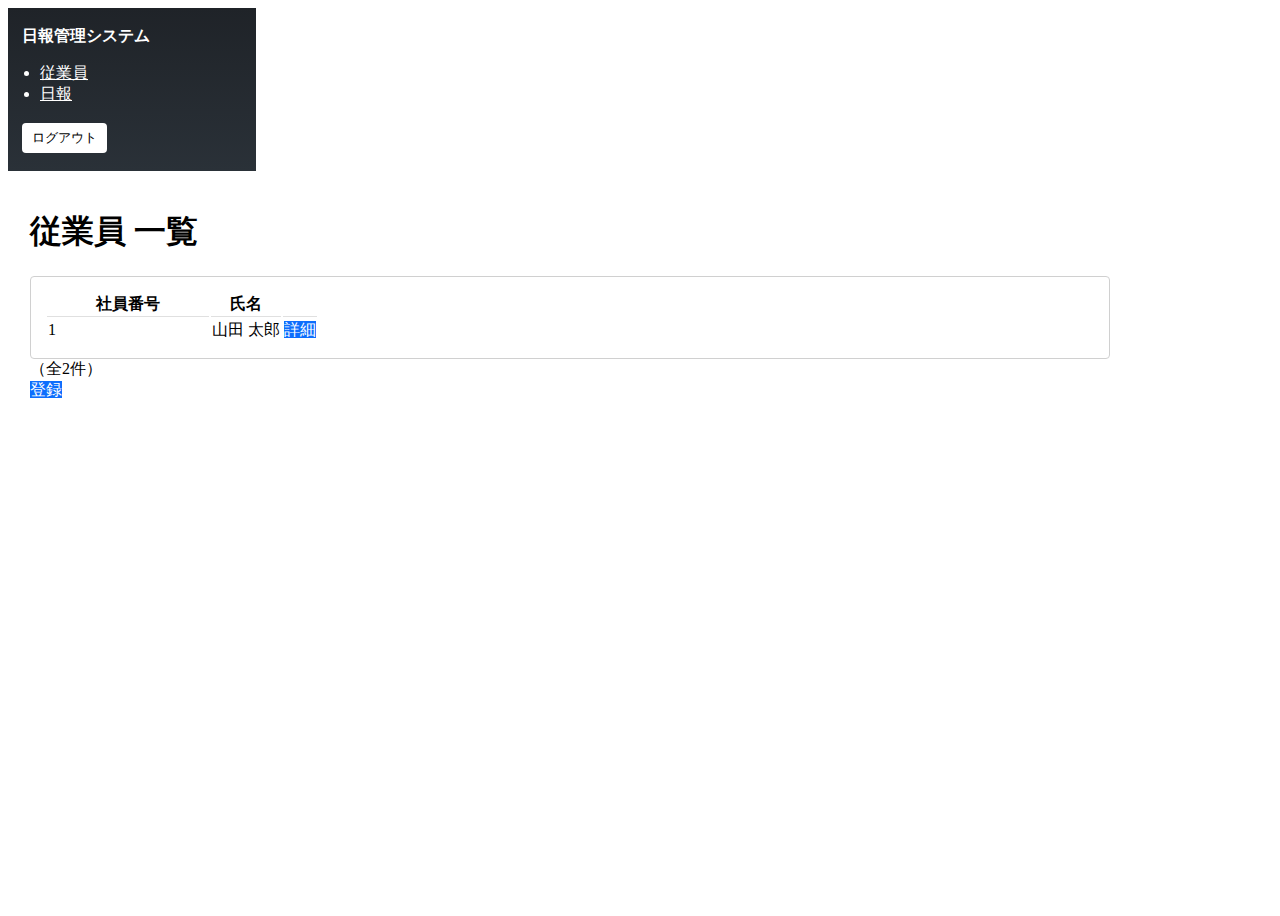
<file: DailyReportSystemApplication/src/main/resources/templates/employees/index.html>
<!DOCTYPE html>
<html lang="ja" xmlns:th="http://www.thymeleaf.org">

<head>
	<meta charset="utf-8">
	<title>従業員一覧</title>

	<link rel="stylesheet" th:href="@{/css/bootstrap.min.css}">
	<script defer th:src="@{/js/bootstrap.min.js}"></script>

	<!-- 既存の style.css を使うなら残してOK -->
	<link rel="stylesheet" th:href="@{/css/style.css}">

	<!-- サイドバー統一用（style.cssに移してもOK） -->
	<style>
		.layout-wrap {
			min-height: 100vh;
		}

		.sidebar {
			width: 220px;
			background: linear-gradient(180deg, #1f2328 0%, #2a3138 100%);
			color: #fff;
			padding: 18px 14px;
		}

		.sidebar .sysname {
			font-weight: 700;
			margin-bottom: 14px;
		}

		.sidebar ul {
			padding-left: 18px;
			margin-bottom: 18px;
		}

		.sidebar a {
			color: #fff;
			text-decoration: underline;
		}

		.sidebar .logout-btn {
			background: #fff;
			border: 0;
			padding: 6px 10px;
			border-radius: 4px;
		}

		.content {
			padding: 18px 22px;
		}

		/* 一覧の枠（1枚目の“カードっぽい枠”に寄せる） */
		.box {
			border: 1px solid #d0d0d0;
			border-radius: 4px;
			padding: 14px;
			max-width: 1050px;
		}

		.table thead th {
			border-bottom: 1px solid #e0e0e0;
		}

		.btn-blue {
			background: #0d6efd;
			border-color: #0d6efd;
			color: #fff;
		}
	</style>
</head>

<body>
	<div class="d-flex layout-wrap">

		<!-- ===== サイドバー（2枚目の形に統一） ===== -->
		<aside class="sidebar">
			<div class="sysname">日報管理システム</div>

			<ul>
				<li><a th:href="@{/employees}">従業員</a></li>
				<li><a th:href="@{/reports}">日報</a></li>
			</ul>

			<form method="post" th:action="@{/logout}">
				<button type="submit" class="logout-btn">ログアウト</button>
			</form>
		</aside>

		<!-- ===== メイン ===== -->
		<main class="content flex-grow-1">
			<h1 class="fw-bold mb-3">従業員 一覧</h1>

			<div class="box">
				<table class="table mb-2 align-middle">
					<thead>
						<tr>
							<th style="width: 160px;">社員番号</th>
							<th>氏名</th>
							<th></th>
						</tr>
					</thead>

					<tbody>
						<tr th:each="employee : ${employees}">
							<td th:text="${employee.code}">1</td>
							<td th:text="${employee.name}">山田 太郎</td>
							<td class="text-center">
								<a class="btn btn-sm btn-blue" th:href="@{|/employees/${employee.code}|}">
									詳細
								</a>
							</td>
						</tr>
					</tbody>
				</table>
			</div>
			<div class="my-2" th:text="|（全${#lists.size(employees)}件）|">（全2件）</div>
			<a class="btn btn-blue" th:href="@{/employees/new}">登録</a>
		</main>

	</div>
</body>

</html>
</file>
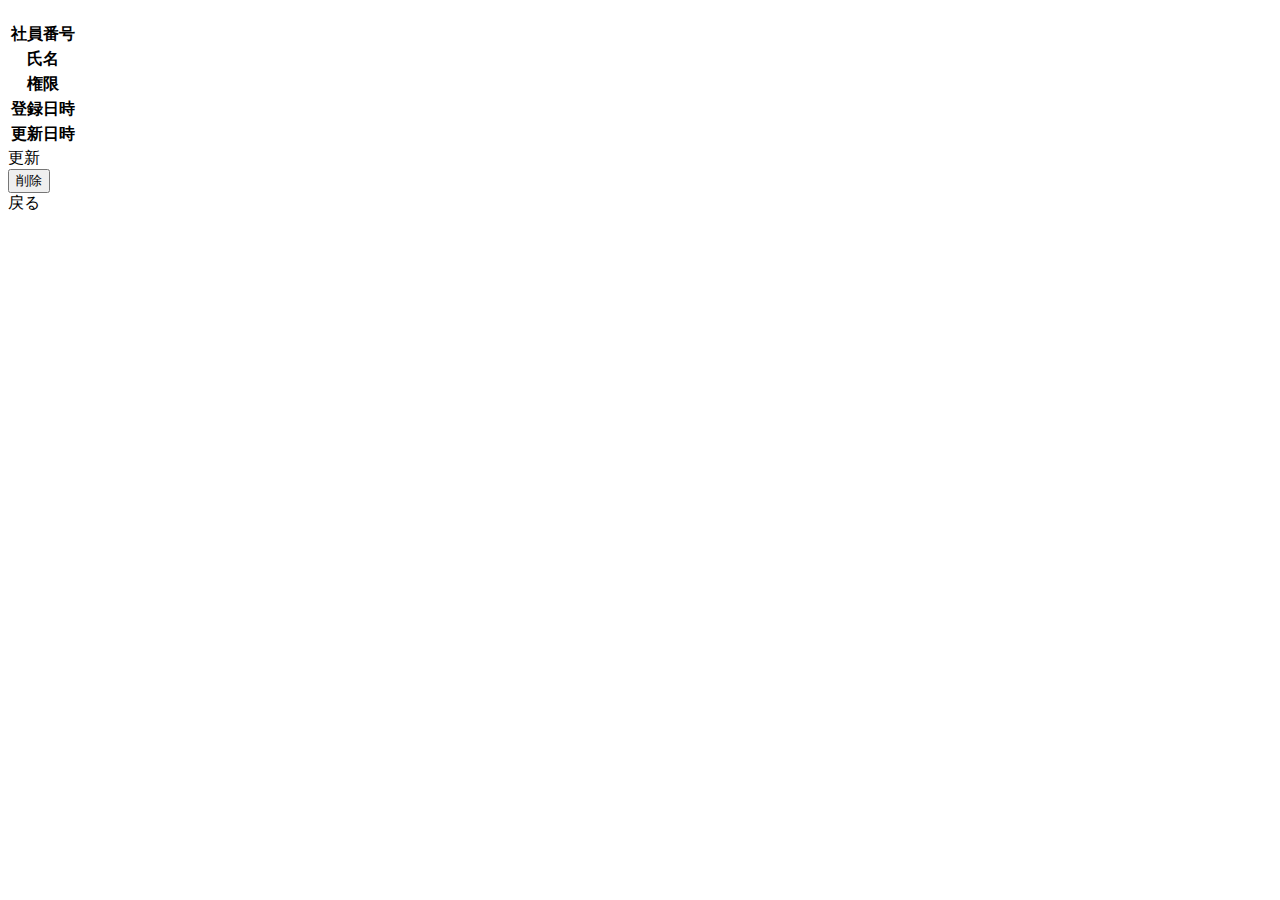
<file: DailyReportSystemApplication/src/main/resources/templates/employees/detail.html>
<!DOCTYPE html>
<html class="h-100"
      xmlns="http://www.w3.org/1999/xhtml"
      xmlns:th="http://www.thymeleaf.org">

<head th:replace="common/header :: head_fragment(title=従業員詳細)"></head>

<body class="h-100 overflow-hidden">
<div class="row h-100">

    <!-- サイドバー -->
    <div class="h-100 p-3 mb-2 bg-dark text-white col-sm-2">
        <nav th:replace="common/side :: copy"></nav>
    </div>

    <!-- メイン -->
    <div class="mt-3 h-100 col-sm-10">
        <div class="container-fluid p-0">
            <h1 th:text="'code:' + ${employee.code} + ' の従業員情報詳細'"
                class="h3 mb-3"></h1>
        </div>

        <div class="mb-3 col-12 col-xxl-6">
            <div class="col-xl-12">
                <div class="card">
                    <div class="card-body mb-5">

                        <table class="table table-striped">
                            <tr>
                                <th class="w-25">社員番号</th>
                                <td th:text="${employee.code}"></td>
                            </tr>
                            <tr>
                                <th>氏名</th>
                                <td th:text="${employee.name}"></td>
                            </tr>
                            <tr>
                                <th>権限</th>
                                <td th:text="${employee.role.value}"></td>
                            </tr>
                            <tr>
                                <th>登録日時</th>
                                <td th:text="${#temporals.format(employee.createdAt, 'yyyy-MM-dd HH:mm:ss')}"></td>
                            </tr>
                            <tr>
                                <th>更新日時</th>
                                <td th:text="${#temporals.format(employee.updatedAt, 'yyyy-MM-dd HH:mm:ss')}"></td>
                            </tr>
                        </table>

                        <!-- ボタン -->
                        <div class="mt-5 row g-1">

                            <!-- 更新 -->
                            <div class="col-auto">
                                <a th:href="@{/employees/{code}/edit(code=${employee.code})}"
                                   class="btn btn-primary">
                                    更新
                                </a>
                            </div>

                            <!-- 削除 -->
                            <div class="col-auto">
                                <form th:action="@{/employees/{code}/delete(code=${employee.code})}"
                                      method="post">
                                    <input type="submit" value="削除"
                                           class="btn btn-danger">
                                </form>
                            </div>

                            <!-- 戻る -->
                            <div class="col-auto">
                                <a th:href="@{/employees}" class="btn btn-secondary">
                                    戻る
                                </a>
                            </div>
                        </div>

                        <!-- 削除エラー表示 -->
                        <div class="mt-3">
                            <span th:if="${deleteError != null}"
                                  th:text="${deleteError}"
                                  class="text-danger"></span>
                        </div>

                    </div>
                </div>
            </div>
        </div>
    </div>

</div>
</body>
</html>
</file>
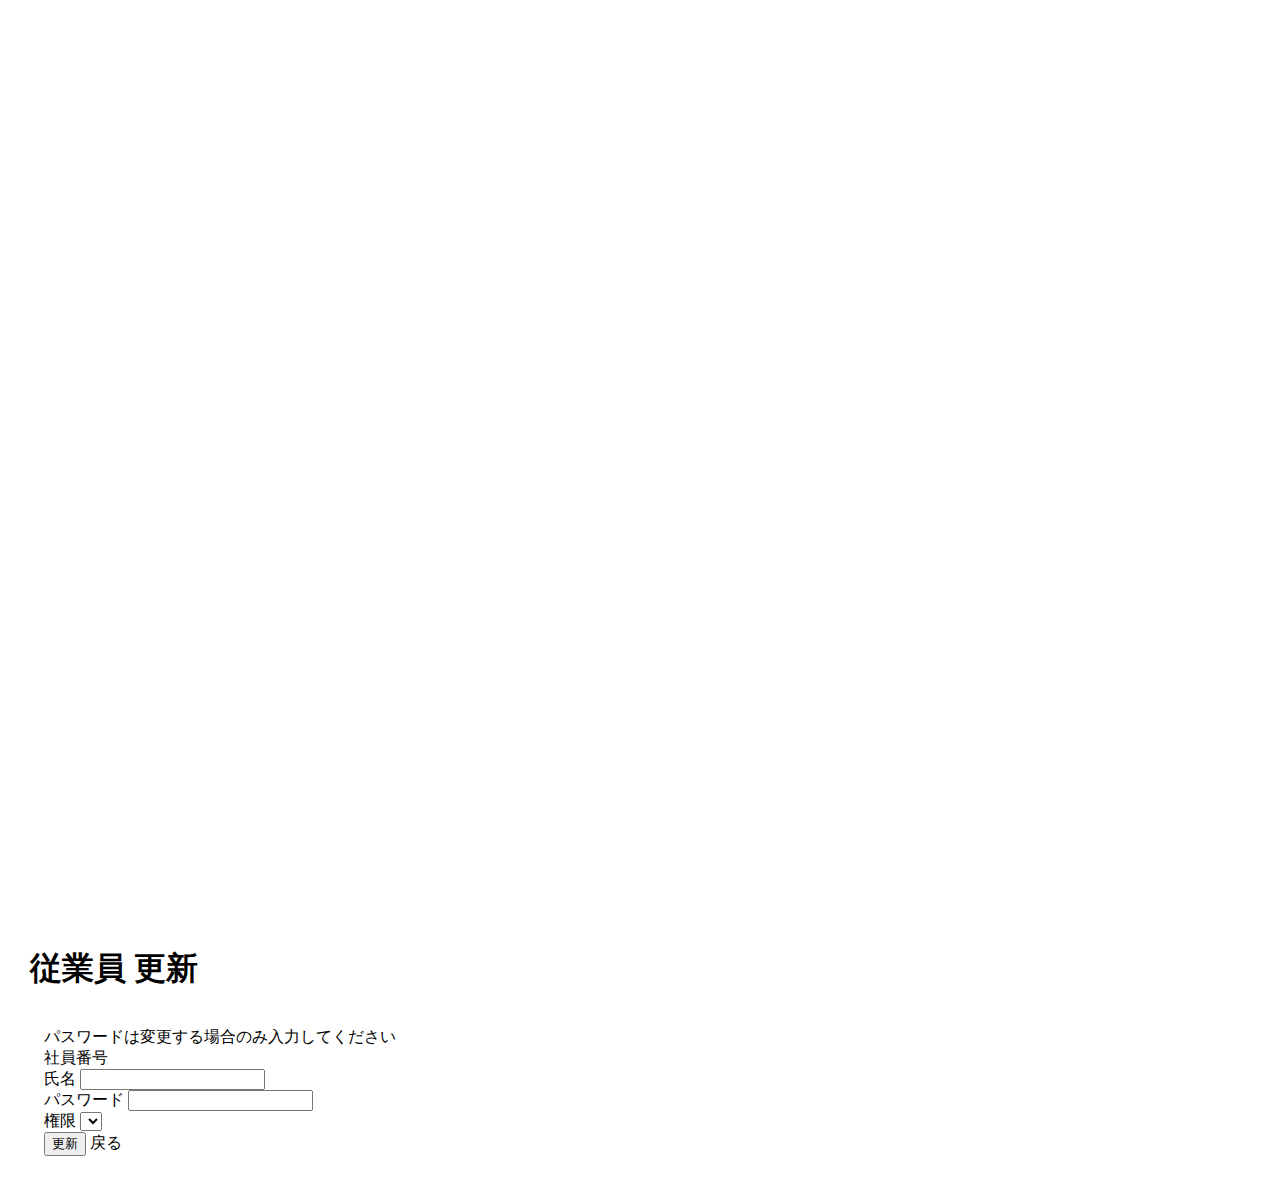
<file: DailyReportSystemApplication/src/main/resources/templates/employees/edit.html>
<!DOCTYPE html>
<html lang="ja"
      xmlns="http://www.w3.org/1999/xhtml"
      xmlns:th="http://www.thymeleaf.org">

<head th:replace="common/header :: head_fragment(title=従業員更新)"></head>

<body>
<div class="d-flex" style="min-height:100vh;">

  <!-- ===== サイドバー（下まで伸びる） ===== -->
  <aside class="bg-dark text-white p-3"
         style="width:220px; min-height:100vh;">
    <nav th:replace="common/side :: copy"></nav>
  </aside>

  <!-- ===== メイン ===== -->
  <main class="flex-grow-1" style="padding:18px 22px;">

    <h1 class="h3 mb-3 fw-bold">従業員 更新</h1>

    <div class="border rounded" style="max-width:1050px; padding:14px;">

      <div class="alert alert-secondary mb-4">
        パスワードは変更する場合のみ入力してください
      </div>

      <form th:action="@{/employees/{code}/update(code=${employee.code})}"
            th:object="${employee}"
            method="post">

        <div class="mb-3">
          <label class="form-label">社員番号</label>
          <div class="form-control-plaintext" th:text="*{code}"></div>
        </div>

        <div class="mb-3">
          <label class="form-label">氏名</label>
          <input class="form-control" type="text" th:field="*{name}">
        </div>

        <div class="mb-3">
          <label class="form-label">パスワード</label>
          <input class="form-control" type="password" th:field="*{password}">
        </div>

        <div class="mb-4">
          <label class="form-label">権限</label>
          <select class="form-select col-md-4" th:field="*{role}">
            <option th:each="item:${T(com.techacademy.entity.Employee.Role).values()}"
                    th:value="${item}"
                    th:text="${item.getValue()}"></option>
          </select>
        </div>

        <div class="d-flex gap-2">
          <button class="btn btn-primary" type="submit">更新</button>
          <a th:href="@{/employees/{code}(code=${employee.code})}"
             class="btn btn-primary">戻る</a>
        </div>

      </form>
    </div>
  </main>
</div>
</body>
</html>
</file>
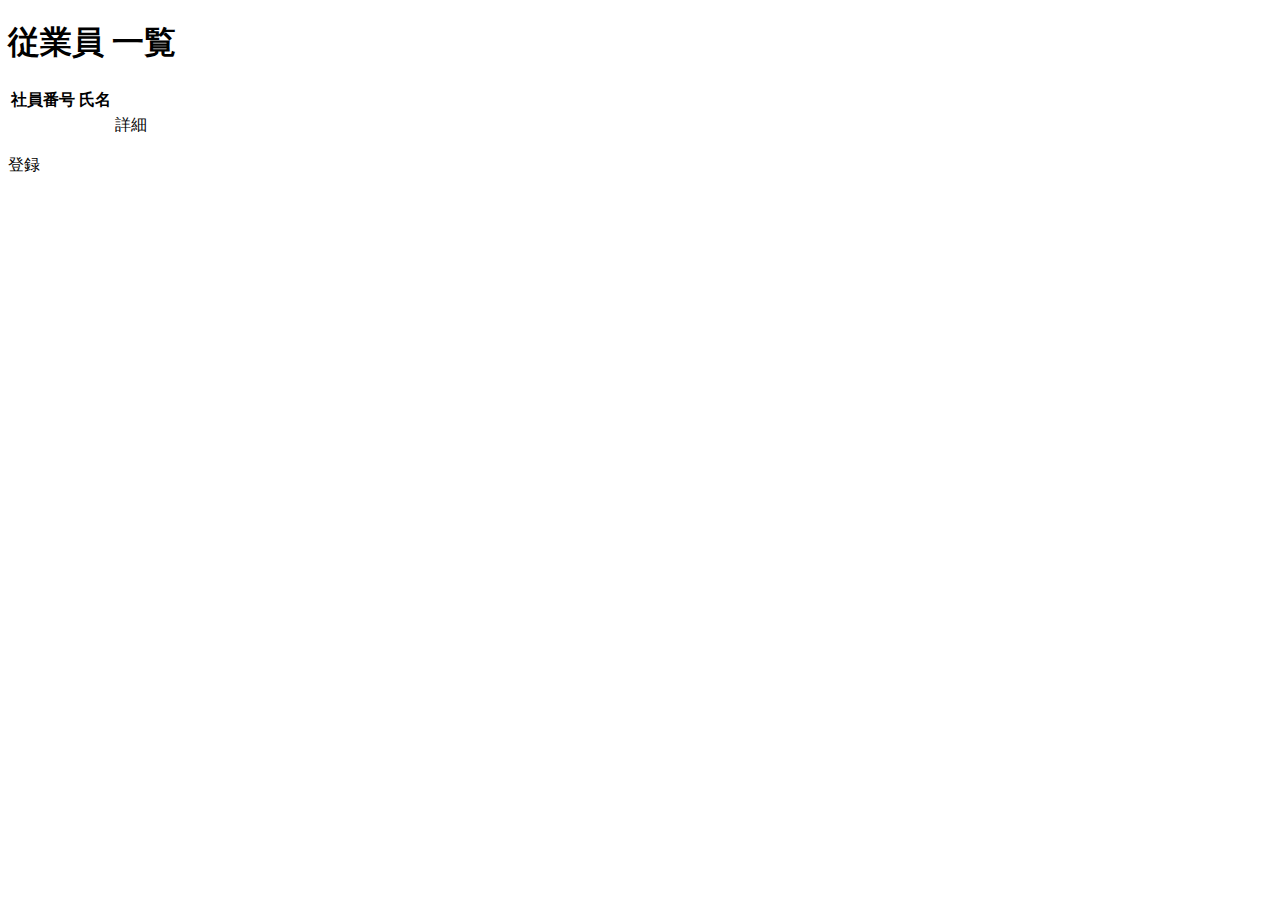
<file: DailyReportSystemApplication/src/main/resources/templates/employees/list.html>
<!DOCTYPE html>
<html class="h-100" xmlns="http://www.w3.org/1999/xhtml" xmlns:th="http://www.thymeleaf.org">

<head th:replace="common/header :: head_fragment(title=従業員一覧)"></head>

<body class="h-100 overflow-hidden">
    <div class="row h-100">
        <div class="h-100 p-3 mb-2 bg-dark text-white col-sm-2">
            <nav th:replace="common/side :: copy"></nav>
        </div>
        <div class="mt-3 h-100 col-sm-10">
            <!-- コンテンツ -->
            <div class="container-fluid p-0">
                <h1 class="h3 mb-3">従業員 一覧</h1>

                <div class="row">
                    <div class="col-xl-11">
                        <div class="card">
                            <div class="card-body">
                                <table class="table table-striped w-100">
                                    <thead>
                                        <tr>
                                            <th>社員番号</th>
                                            <th>氏名</th>
                                            <th></th>
                                        </tr>
                                    </thead>
                                    <tbody>
                                        <tr th:each="employee:${employeeList}">
                                            <td class="align-middle" th:text="${employee.code}"></td>
                                            <td class="align-middle" th:text="${employee.name}"></td>
                                            <td class="align-middle"><a th:href="@{/employees/{code}/(code=${employee.code})}" class="btn btn-primary">詳細</a></td>
                                        </tr>
                                    </tbody>
                                </table>
                            </div>
                        </div>
                        <p class="mb-3" th:text="'（ 全' + ${listSize} + '件 ）'">
                        <div>
                            <a th:href="@{/employees/add}" class="btn btn-primary">登録</a>
                        </div>
                    </div>
                </div>
            </div>
        </div>
    </div>
</body>

</html>
</file>
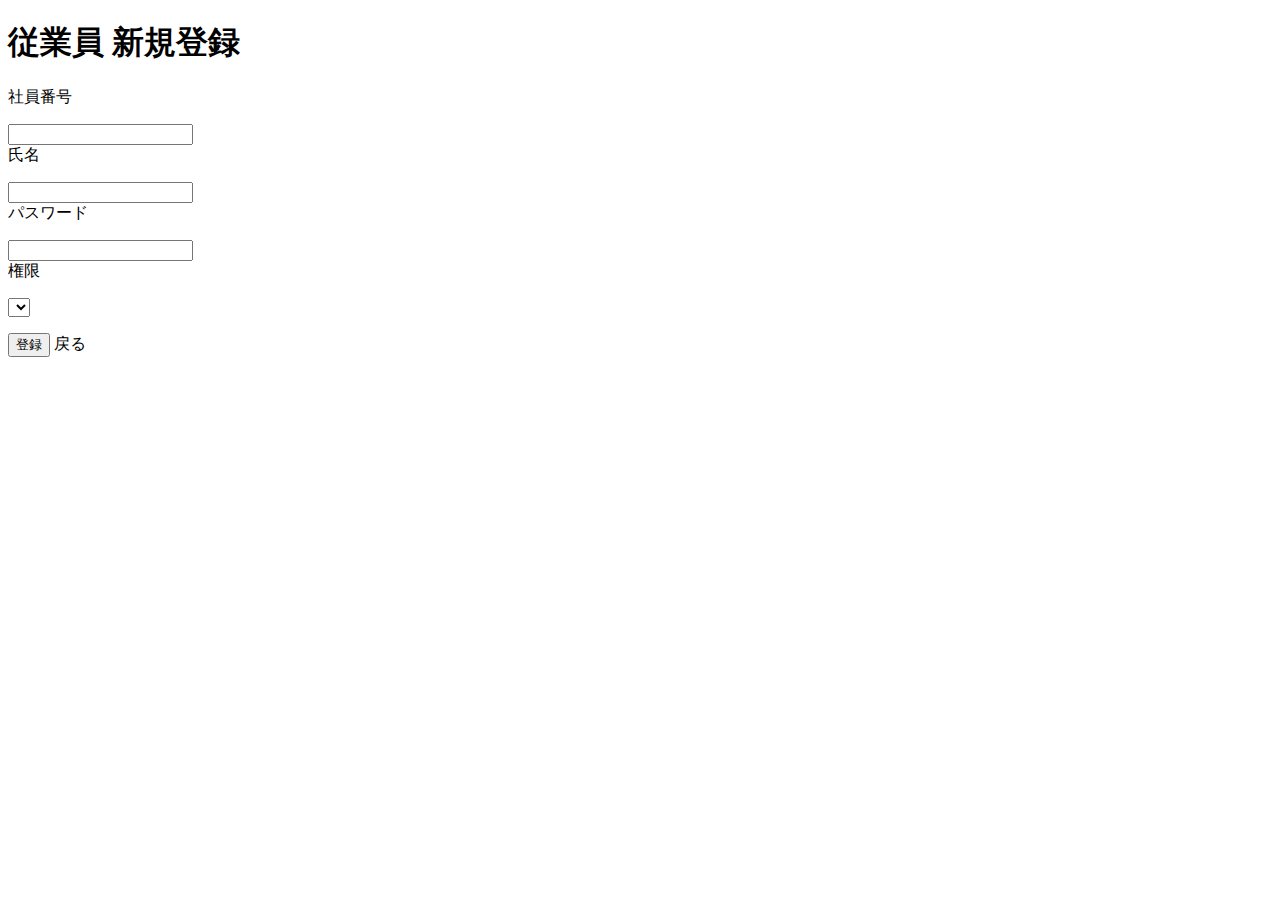
<file: DailyReportSystemApplication/src/main/resources/templates/employees/new.html>
<!DOCTYPE html>
<html class="h-100" xmlns="http://www.w3.org/1999/xhtml" xmlns:th="http://www.thymeleaf.org">

<head th:replace="common/header :: head_fragment(title=従業員新規登録)"></head>

<body class="h-100 overflow-hidden">
    <div class="row h-100">
        <div class="h-100 p-3 mb-2 bg-dark text-white col-sm-2">
            <nav th:replace="common/side :: copy"></nav>
        </div>

        <div class="mt-3 h-100 col-sm-10">
            <!-- コンテンツ -->
            <div class="container-fluid p-0">
                <h1 class="h3 mb-3">従業員 新規登録</h1>
            </div>
            <div class="col-12 col-xxl-6">

                <div class="col-xl-12">
                    <div class="card">
                        <div class="card-body">
                            <form th:action="@{/employees/add}" th:object="${employee}" th:method="post">
                                <div class="wizard wizard-success mb-4">
                                    <div class="mb-3">
                                        <label class="form-label" for="code">社員番号</label>
                                        <p class="mb-1"></p>
                                        <div class="col-md-7">
                                            <input class="form-control" type="text" th:field="*{code}" th:errorclass="err" id="code">
                                            <span th:errors="*{code}" class="text-danger"></span>
                                            <span th:if="${codeError} neq null" th:text="${codeError}" class="text-danger"></span>
                                        </div>
                                    </div>
                                    <div class="mb-3">
                                        <label class="form-label" for="name">氏名</label>
                                        <p class="mb-1"></p>
                                        <div class="col-md-7">
                                            <input class="form-control" type="text" th:field="*{name}" th:errorclass="err" id="name">
                                            <span th:errors="*{name}" class="text-danger"></span>
                                        </div>
                                    </div>
                                    <div class="mb-3">
                                        <label class="form-label" for="password">パスワード</label>
                                        <p class="mb-1"></p>
                                        <div class="col-md-7">
                                            <input class="form-control" type="password" th:field="*{password}" th:errorclass="err" id="password">
                                            <span th:if="${passwordError} neq null" th:text="${passwordError}" class="text-danger"></span>
                                        </div>
                                    </div>
                                    <div class="mb-3">
                                        <label class="form-label" for="role">権限</label>
                                        <p class="mb-1"></p>
                                        <div class="col-md-4">
                                            <select class="form-select" th:field="*{role}" id="role">
                                                <option th:each="item:${T(com.techacademy.entity.Employee.Role).values()}" th:value="${item}" th:text="${item.getValue()}" th:selected="*{role} == ${item}">
                                            </select>
                                        </div>
                                    </div>
                                </div>
                                <p class="mt-5">
                                    <input type="submit" value="登録" class="btn btn-primary">
                                    <a th:href="@{/employees}" class="btn btn-primary">戻る</a>
                                </p>
                            </form>
                        </div>
                    </div>
                </div>
            </div>
        </div>
    </div>
</body>

</html>
</file>
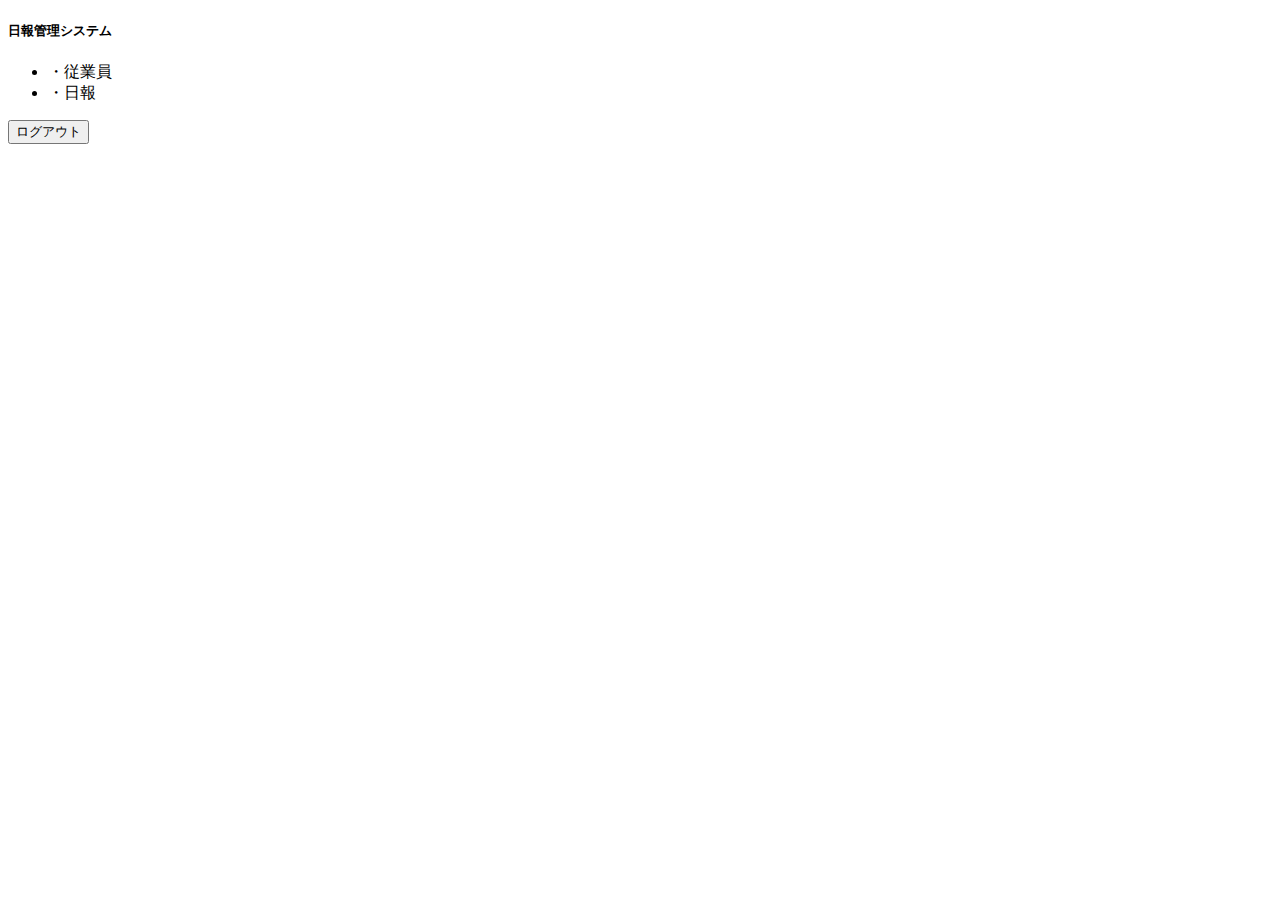
<file: DailyReportSystemApplication/src/main/resources/templates/fragments/sidebar.html>
<!DOCTYPE html>
<html xmlns:th="http://www.thymeleaf.org">
<body>

<div th:fragment="copy" class="text-white p-3">
    <h5 class="mb-3">日報管理システム</h5>

    <ul class="nav flex-column mb-4">
        <li class="nav-item">
            <a class="nav-link text-white" th:href="@{/employees}">
                ・従業員
            </a>
        </li>
        <li class="nav-item">
            <a class="nav-link text-white" th:href="@{/reports}">
                ・日報
            </a>
        </li>
    </ul>

    <form th:action="@{/logout}" method="post">
        <button type="submit" class="btn btn-light btn-sm">ログアウト</button>
    </form>
</div>

</body>
</html>
</file>
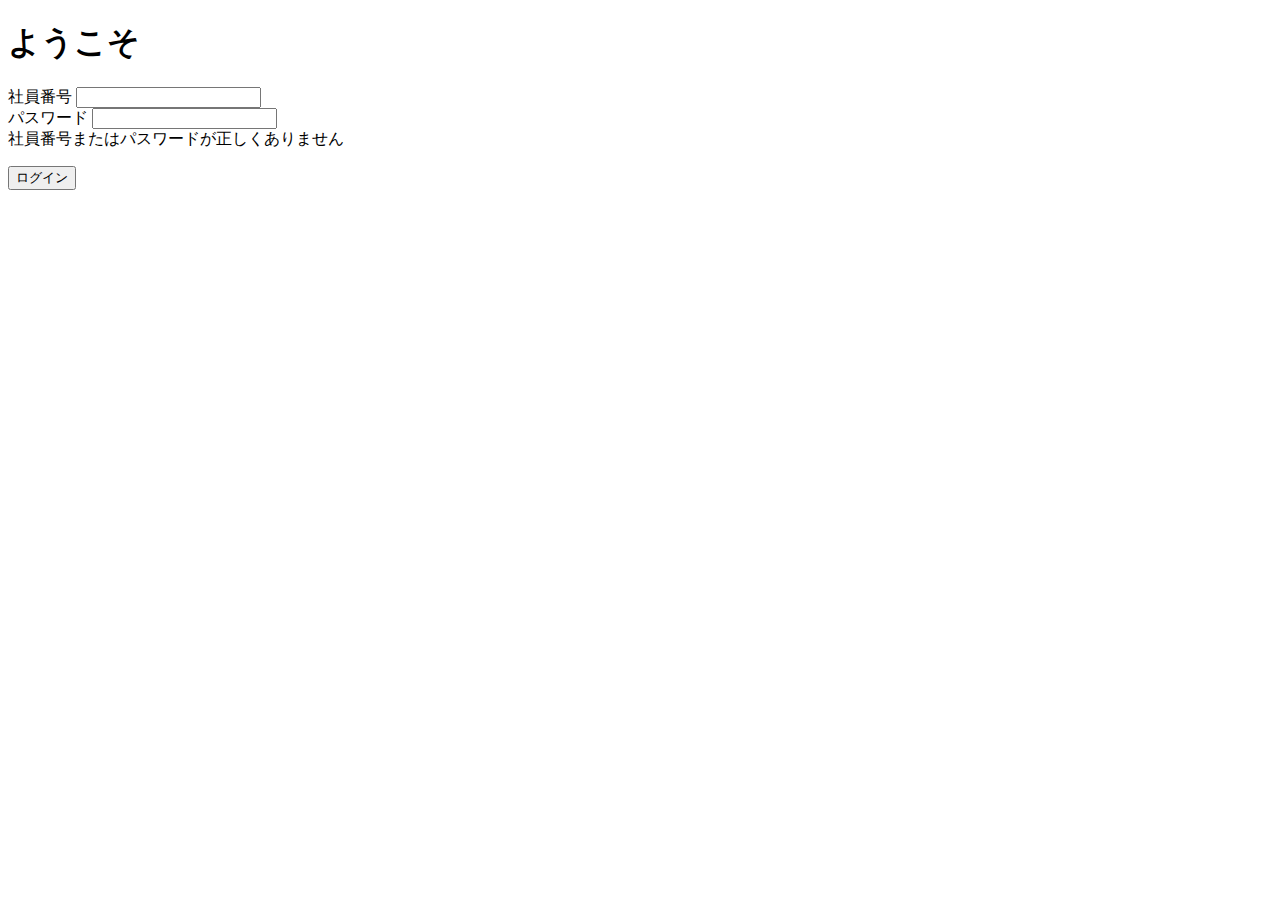
<file: DailyReportSystemApplication/src/main/resources/templates/login/login.html>
<!DOCTYPE html>
<html xmlns="http://www.w3.org/1999/xhtml" xmlns:th="http://www.thymeleaf.org">

<head th:replace="common/header :: head_fragment(title=ログイン)"></head>

<body>
    <div class="main justify-content-center w-100">
        <main class="content p-0">
            <div class="container flex-column">
                <div class="row h-100">
                    <div class="col-sm-10 col-md-8 col-lg-6 mx-auto d-table h-100">
                        <div class="d-table-cell align-middle">

                            <div class="text-center mt-4">
                                <h1 class="h2">ようこそ</h1>
                            </div>

                            <form th:action="@{/login}" th:method="post">
                                <div class="mb-3">
                                    <label class="form-label" for="username">社員番号</label> <input class="form-control form-control-lg" id="username" name="username">
                                </div>
                                <div class="mb-3">
                                    <label class="form-label" for="password">パスワード</label> <input class="form-control form-control-lg" type="password" id="password" name="password">
                                </div>
                                <span class="text-danger" th:if="${param.error}">社員番号またはパスワードが正しくありません</span>
                                <p class="mb-5"></p>
                                <div class="text-center">
                                    <input type="submit" name="loginRun" value="ログイン" class="btn btn-lg btn-primary">
                                </div>
                            </form>

                        </div>
                    </div>
                </div>
            </div>
        </main>
    </div>

</body>

</html>
</file>
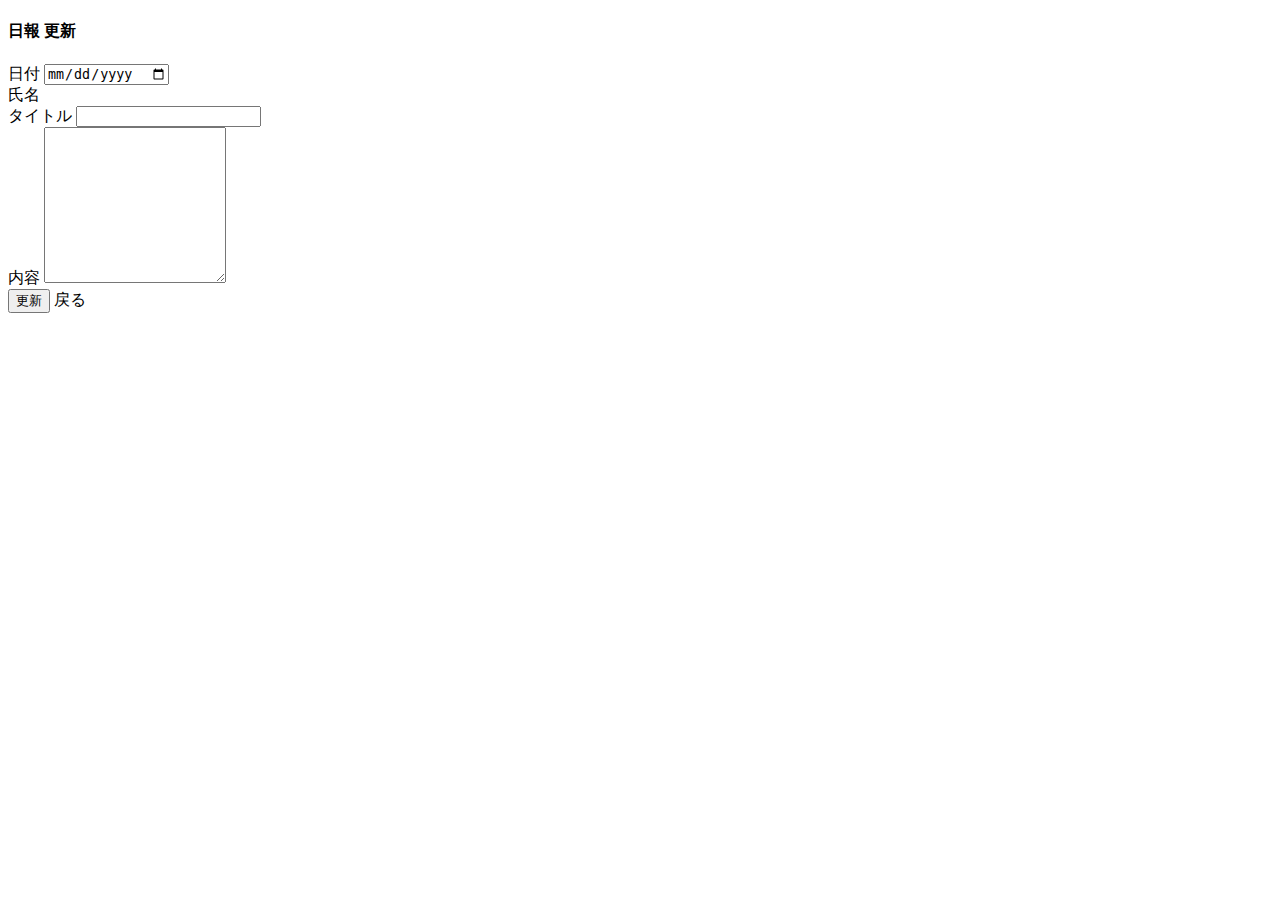
<file: DailyReportSystemApplication/src/main/resources/templates/reports/edit.html>
<!DOCTYPE html>
<html lang="ja" xmlns:th="http://www.thymeleaf.org">
<head>
  <meta charset="UTF-8">
  <title>日報 更新</title>
  <link rel="stylesheet" th:href="@{/css/bootstrap.min.css}">
</head>
<body>

<div class="container-fluid">
  <div class="row">

    <!-- サイドバー：共通部品に統一（一般には従業員リンクを出さない） -->
    <aside class="col-2 bg-dark text-white min-vh-100 p-3">
      <nav th:replace="common/side :: copy"></nav>
    </aside>

    <!-- メイン -->
    <main class="col-10 p-4">
      <h4 class="mb-3">日報 更新</h4>

      <div class="card">
        <div class="card-body">

          <form th:action="@{/reports/{id}(id=${report.id})}"
                th:object="${report}" method="post">

            <!-- CSRF -->
            <input type="hidden" th:name="${_csrf.parameterName}" th:value="${_csrf.token}"/>

            <!-- 日付 -->
            <div class="mb-3">
              <label class="form-label">日付</label>
              <input type="date" class="form-control" style="max-width:220px;"
                     th:field="*{reportDate}">

              <!-- バリデーションエラー -->
              <div class="text-danger small" th:errors="*{reportDate}"></div>

              <!-- ★重複チェックエラー（ControllerでdateDuplicateErrorを入れた時に表示） -->
              <div class="text-danger small"
                   th:if="${dateDuplicateError != null}"
                   th:text="${dateDuplicateError}">
              </div>
            </div>

            <!-- 氏名（表示のみ） -->
            <div class="mb-3">
              <label class="form-label">氏名</label>
              <div class="form-control-plaintext" th:text="${employeeName}"></div>
            </div>

            <!-- タイトル -->
            <div class="mb-3">
              <label class="form-label">タイトル</label>
              <input type="text" class="form-control" th:field="*{title}">
              <div class="text-danger small" th:errors="*{title}"></div>
            </div>

            <!-- 内容 -->
            <div class="mb-3">
              <label class="form-label">内容</label>
              <textarea class="form-control" rows="10" th:field="*{content}"></textarea>
              <div class="text-danger small" th:errors="*{content}"></div>
            </div>

            <button type="submit" class="btn btn-primary btn-sm">更新</button>
            <a class="btn btn-primary btn-sm"
               th:href="@{/reports/{id}(id=${report.id})}">戻る</a>

          </form>

        </div>
      </div>

    </main>
  </div>
</div>

</body>
</html>
</file>
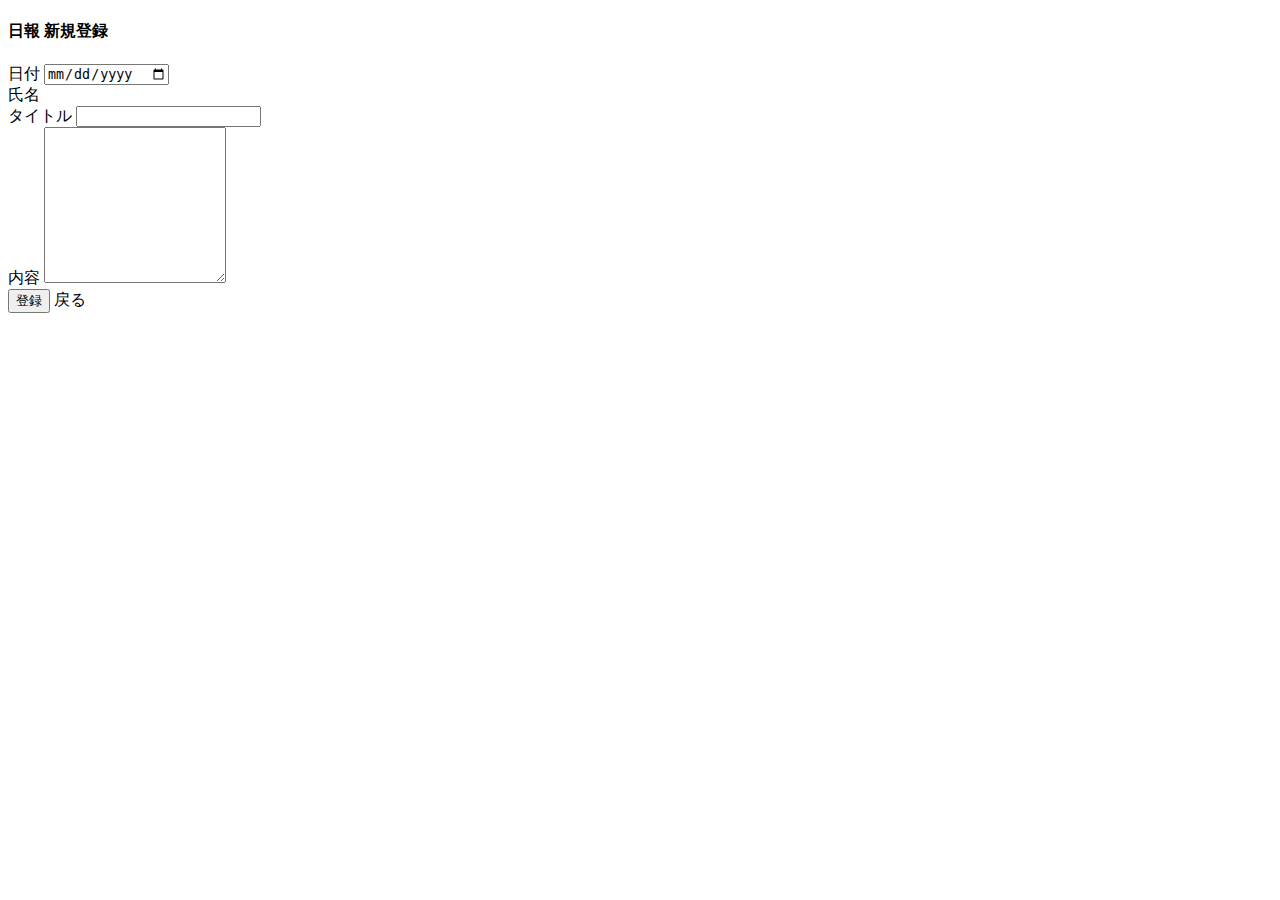
<file: DailyReportSystemApplication/src/main/resources/templates/reports/new.html>
<!DOCTYPE html>
<html lang="ja" xmlns:th="http://www.thymeleaf.org">
<head>
  <meta charset="UTF-8">
  <title>日報 新規登録</title>
  <link rel="stylesheet" th:href="@{/css/bootstrap.min.css}">
</head>
<body>

<div class="container-fluid">
  <div class="row">

    <!-- サイドバー（中身は common/side に任せる。ここは触らない） -->
    <div class="bg-dark text-white col-sm-2 p-3 min-vh-100">
      <nav th:replace="common/side :: copy"></nav>
    </div>

    <!-- メイン -->
    <main class="col-sm-10 p-4">
      <h4 class="mb-3">日報 新規登録</h4>

      <div class="card">
        <div class="card-body">

          <form th:action="@{/reports}" th:object="${report}" method="post">
            <!-- CSRF -->
            <input type="hidden" th:name="${_csrf.parameterName}" th:value="${_csrf.token}"/>

            <!-- 日付 -->
            <div class="mb-3">
              <label class="form-label">日付</label>
              <input type="date" class="form-control" style="max-width: 220px;"
                     th:field="*{reportDate}">
              <div class="text-danger small" th:errors="*{reportDate}"></div>
              <div class="text-danger small"
                   th:if="${dateDuplicateError != null}"
                   th:text="${dateDuplicateError}"></div>
            </div>

            <!-- 氏名（表示のみ） -->
            <div class="mb-3">
              <label class="form-label">氏名</label>
              <div class="form-control-plaintext" th:text="${employeeName}"></div>
            </div>

            <!-- タイトル -->
            <div class="mb-3">
              <label class="form-label">タイトル</label>
              <input type="text" class="form-control" th:field="*{title}">
              <div class="text-danger small" th:errors="*{title}"></div>
            </div>

            <!-- 内容 -->
            <div class="mb-3">
              <label class="form-label">内容</label>
              <textarea class="form-control" rows="10" th:field="*{content}"></textarea>
              <div class="text-danger small" th:errors="*{content}"></div>
            </div>

            <button type="submit" class="btn btn-primary btn-sm">登録</button>
            <a class="btn btn-primary btn-sm" th:href="@{/reports}">戻る</a>
          </form>

        </div>
      </div>
    </main>

  </div>
</div>

</body>
</html>
</file>
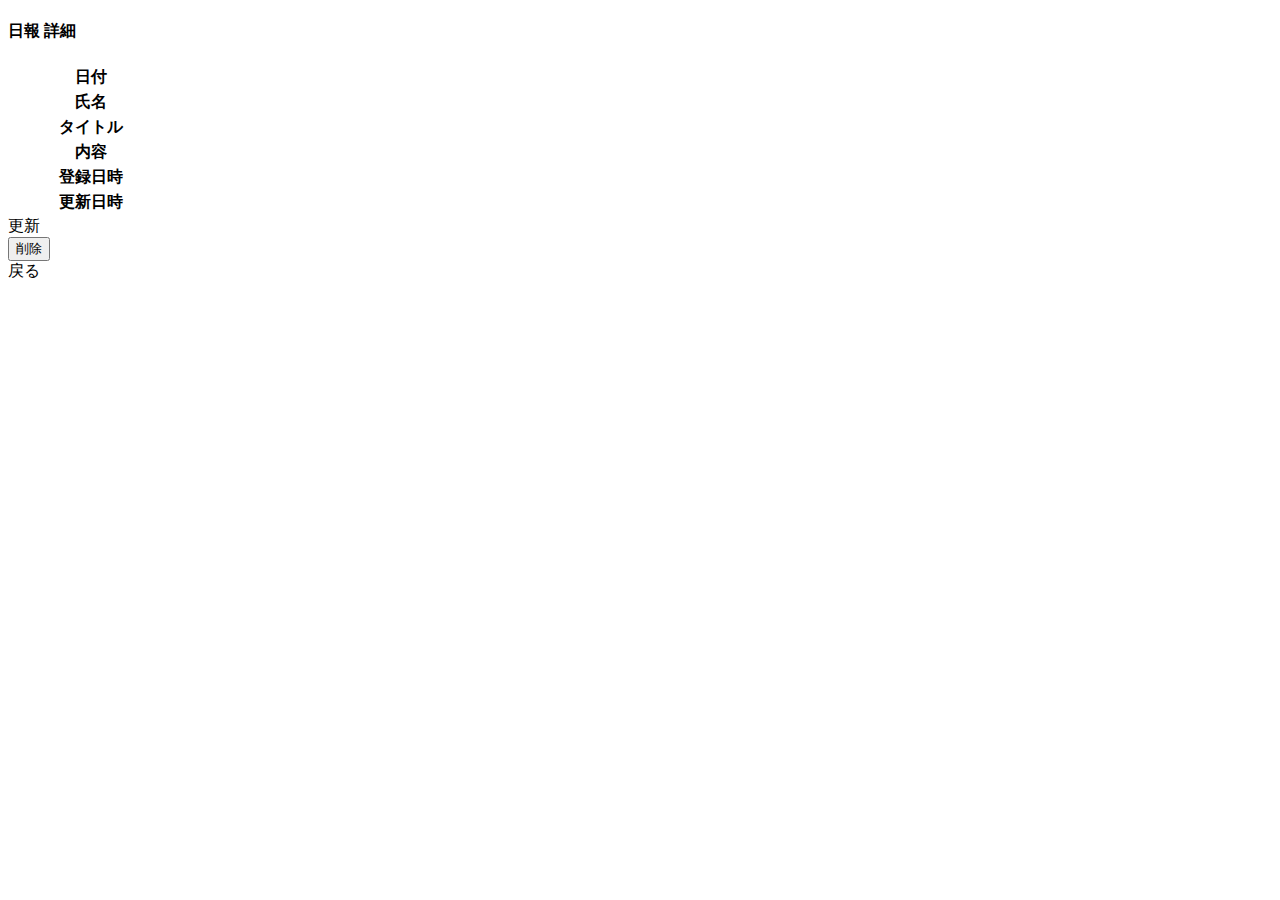
<file: DailyReportSystemApplication/src/main/resources/templates/reports/show.html>
<!DOCTYPE html>
<html xmlns:th="http://www.thymeleaf.org">
<head>
  <meta charset="UTF-8">
  <title>日報 詳細</title>
  <link rel="stylesheet" th:href="@{/css/bootstrap.min.css}">
</head>
<body>

<div class="container-fluid">
  <div class="row">

    <!-- サイドバー -->
<div class="bg-dark text-white col-sm-2 p-3 min-vh-100">
        <nav th:replace="common/side :: copy"></nav>

    </div>



    <!-- メイン -->
    <main class="col-10 p-4">
      <h4 class="mb-3">日報 詳細</h4>

      <div class="card">
        <div class="card-body">

          <table class="table table-bordered align-middle">
            <tbody>
            <tr>
              <th style="width: 160px;" class="table-light">日付</th>
              <td th:text="${report.reportDate != null ? #temporals.format(report.reportDate,'yyyy-MM-dd') : ''}"></td>
            </tr>
            <tr>
              <th class="table-light">氏名</th>
              <td th:text="${report.employee != null ? report.employee.name : ''}"></td>
            </tr>
            <tr>
              <th class="table-light">タイトル</th>
              <td th:text="${report.title}"></td>
            </tr>
            <tr>
              <th class="table-light">内容</th>
              <td style="white-space: pre-wrap;" th:text="${report.content}"></td>
            </tr>
            <tr>
              <th class="table-light">登録日時</th>
              <td th:text="${report.createdAt != null ? #temporals.format(report.createdAt,'yyyy-MM-dd HH:mm:ss') : ''}"></td>
            </tr>
            <tr>
              <th class="table-light">更新日時</th>
              <td th:text="${report.updatedAt != null ? #temporals.format(report.updatedAt,'yyyy-MM-dd HH:mm:ss') : ''}"></td>
            </tr>
            </tbody>
          </table>

          <div class="mt-3 d-flex gap-2">
            <a class="btn btn-primary btn-sm" th:href="@{/reports/{id}/edit(id=${report.id})}">更新</a>

            <form th:action="@{/reports/{id}/delete(id=${report.id})}" method="post">
              <input type="hidden" th:name="${_csrf.parameterName}" th:value="${_csrf.token}"/>
              <button type="submit" class="btn btn-primary btn-sm"
                      th:onclick="return confirm('削除しますか？');">削除</button>
            </form>

            <a class="btn btn-primary btn-sm" th:href="@{/reports}">戻る</a>
          </div>

        </div>
      </div>

    </main>
  </div>
</div>

</body>
</html>
</file>
